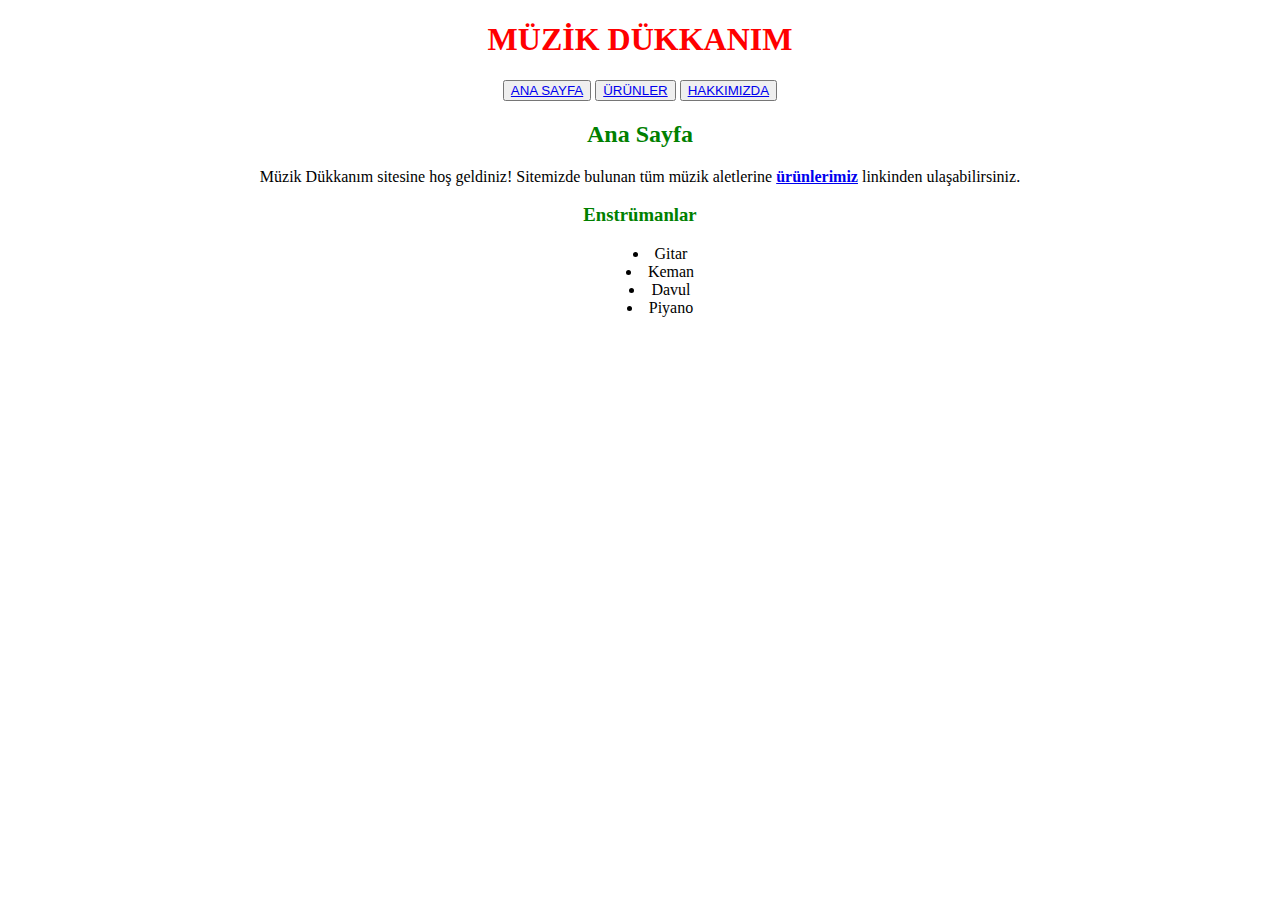
<file: JR/index.html>
<!DOCTYPE html>
<html lang="en">
<head>
    <meta charset="UTF-8">
    <meta name="viewport" content="width=device-width, initial-scale=1.0">
    <title>Ana Sayfa</title>
    <link rel="stylesheet" href="css/index.css">

</head>
<body class="body">
    <h1 class="h1">MÜZİK DÜKKANIM</h1>
    <button><a href="index.html">ANA SAYFA</a></button>
    <button><a href="product.html">ÜRÜNLER</a></button>
    <button><a href="about-us.html">HAKKIMIZDA</a></button>
    <H2>Ana Sayfa</H2>
    <p>Müzik Dükkanım sitesine hoş geldiniz! Sitemizde bulunan tüm müzik aletlerine <b><a href="product.html">ürünlerimiz</a></b> linkinden ulaşabilirsiniz.</p>
    <h3>Enstrümanlar</h3>
    <ul>
        <li>Gitar</li>
        <li>Keman</li>
        <li>Davul</li>
        <li>Piyano</li>
    </ul>
    

    
</body>
</html>
</file>
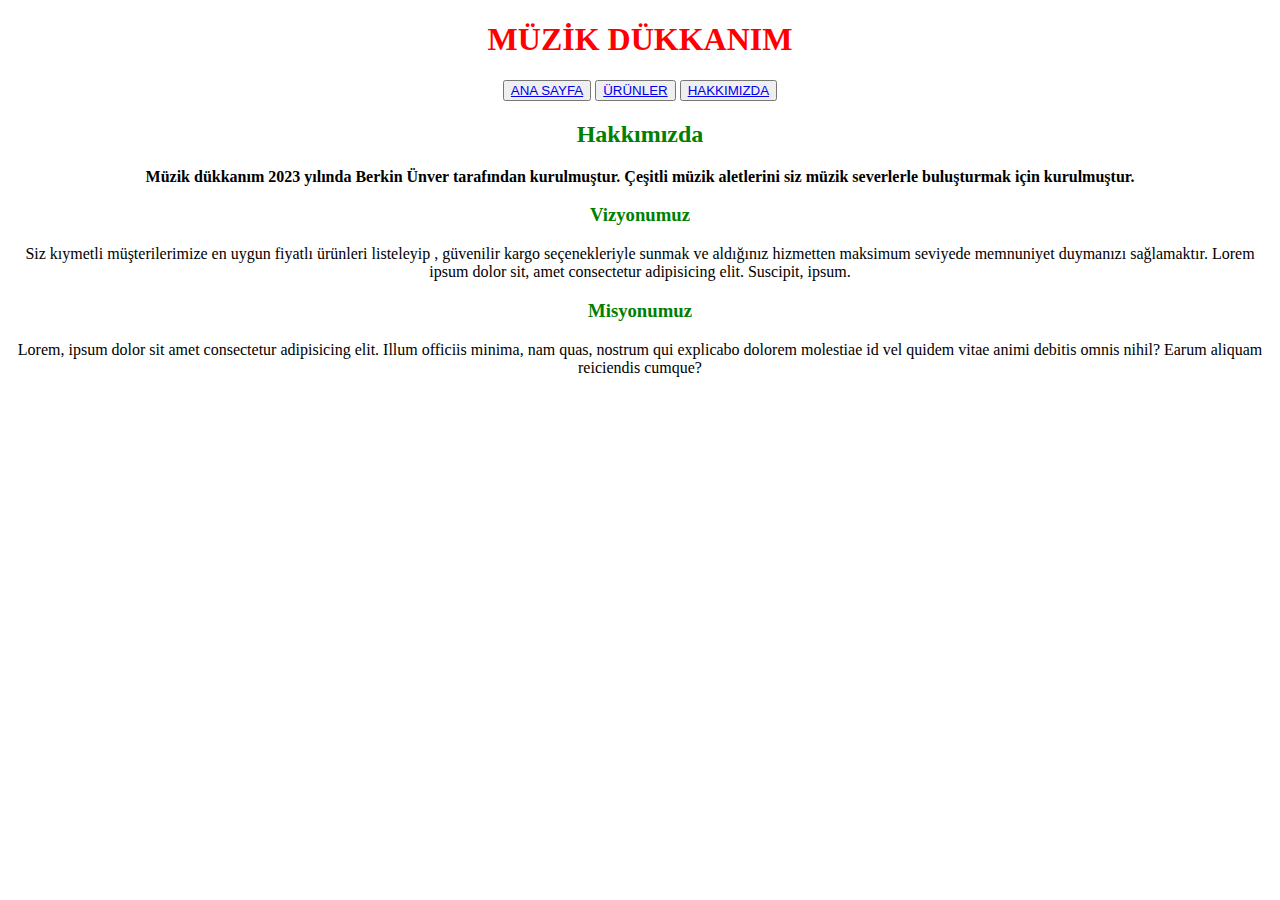
<file: JR/about-us.html>
<!DOCTYPE html>
<html lang="en">
<head>
    <meta charset="UTF-8">
    <meta name="viewport" content="width=device-width, initial-scale=1.0">
    <title>Hakkımızda</title>
    <link rel="stylesheet" href="css/about-us.css">
</head>
<body class="body">
    <h1 class="h1">MÜZİK DÜKKANIM</h1>
    <button><a href="index.html">ANA SAYFA</a></button>
    <button><a href="product.html">ÜRÜNLER</a></button>
    <button><a href="about-us.html">HAKKIMIZDA</a></button>
    <h2>Hakkımızda</h2>
    <p><b>Müzik dükkanım 2023 yılında Berkin Ünver tarafından kurulmuştur. Çeşitli müzik aletlerini siz müzik severlerle buluşturmak için kurulmuştur.</b></p>
    <h3>Vizyonumuz</h3>
    <p>Siz kıymetli müşterilerimize en uygun fiyatlı ürünleri listeleyip , güvenilir kargo seçenekleriyle sunmak ve aldığınız hizmetten maksimum seviyede memnuniyet duymanızı sağlamaktır. Lorem ipsum dolor sit, amet consectetur adipisicing elit. Suscipit, ipsum.
    </p>
    <h3>Misyonumuz</h3>
    Lorem, ipsum dolor sit amet consectetur adipisicing elit. Illum officiis minima, nam quas, nostrum qui explicabo dolorem molestiae id vel quidem vitae animi debitis omnis nihil? Earum aliquam reiciendis cumque?
    
</body>
</html>
</file>
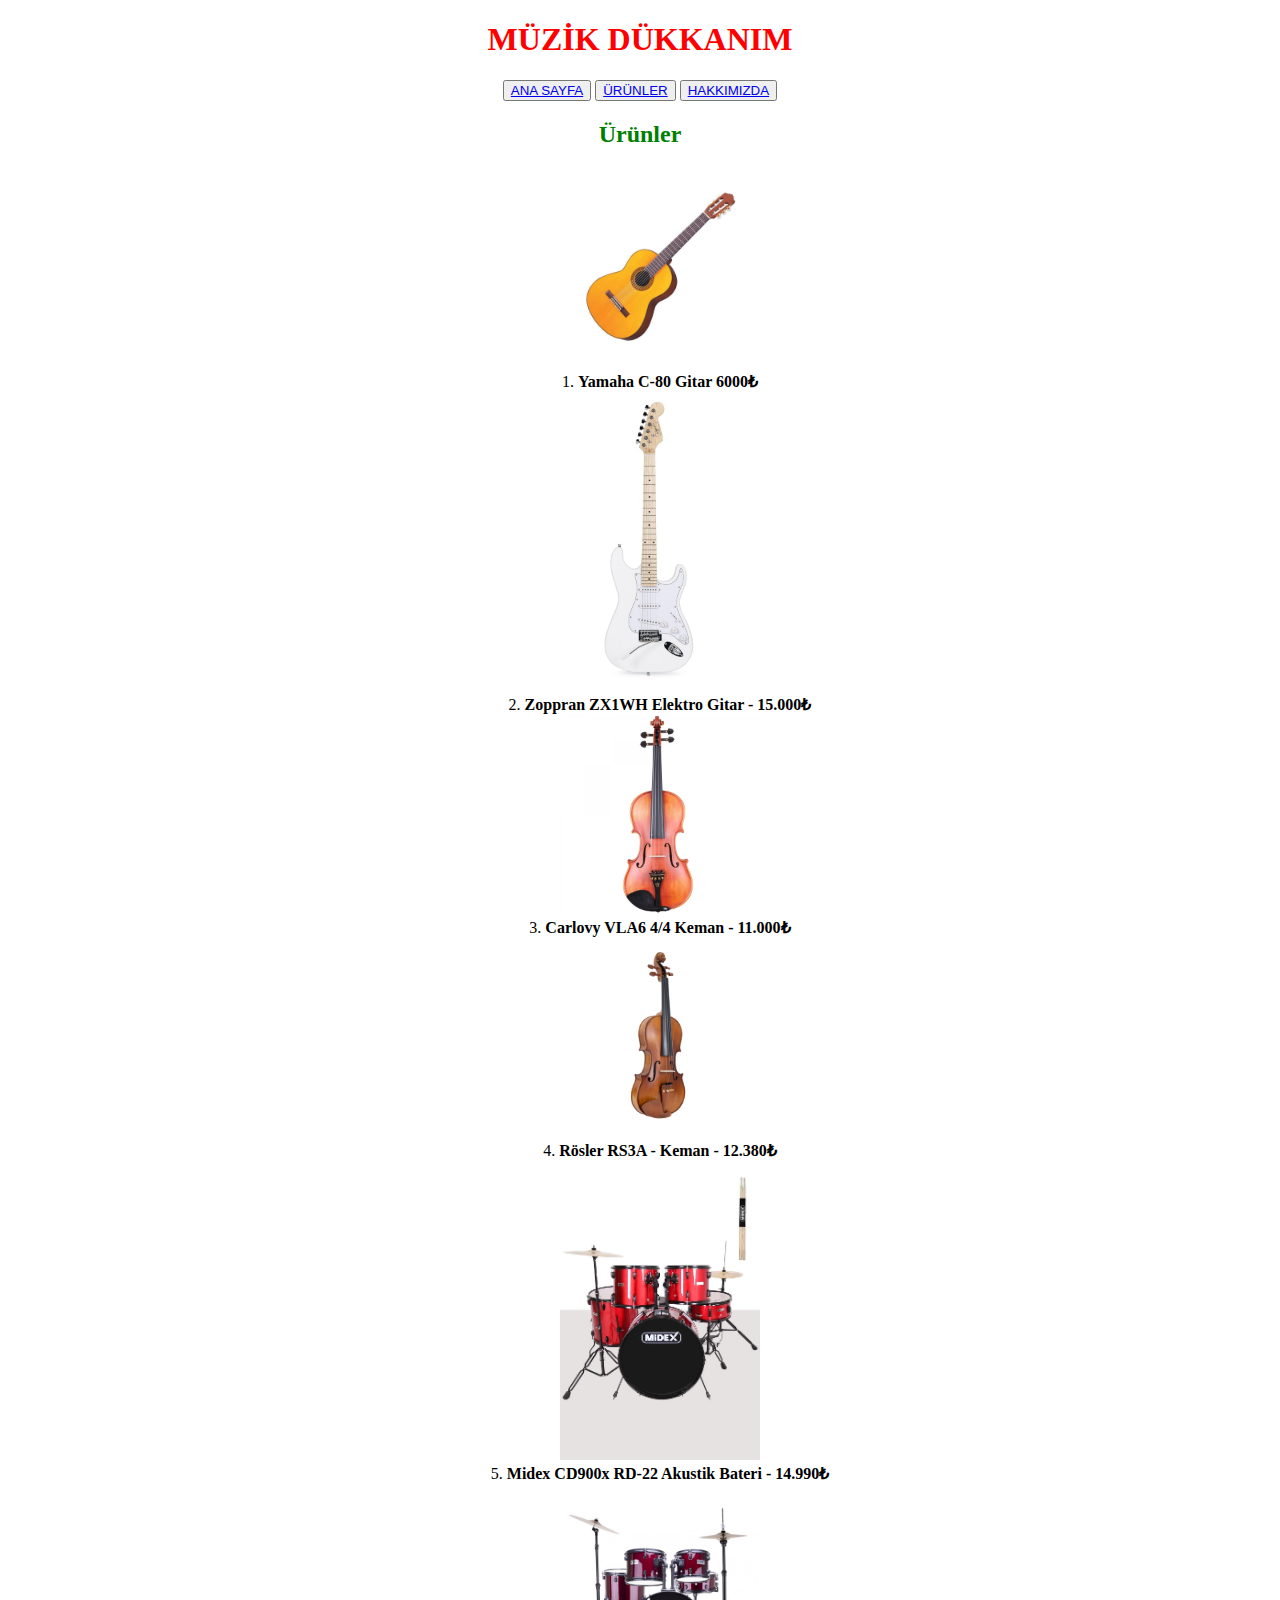
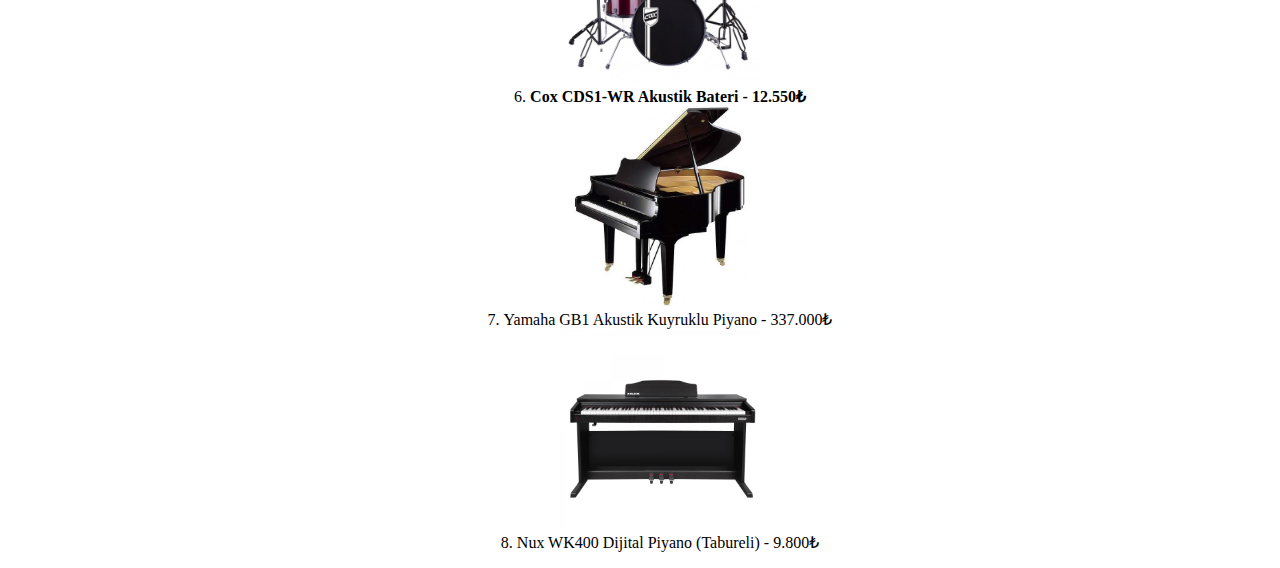
<file: JR/product.html>
<!DOCTYPE html>
<html lang="en">
<head>
    <meta charset="UTF-8">
    <meta name="viewport" content="width=device-width, initial-scale=1.0">
    <title>Ürünlerimiz</title>
    <link rel="stylesheet" href="css/product.css">
</head>
<body class="body">
    <h1 class="h1">MÜZİK DÜKKANIM</h1>
    <button><a href="index.html">ANA SAYFA</a></button>
    <button><a href="product.html">ÜRÜNLER</a></button>
    <button><a href="about-us.html">HAKKIMIZDA</a></button>
    <H2>Ürünler</H2>
    <ol>
        <img src="img/yamahac-80.jpg" width="200px" alt="">
        <li><b>Yamaha C-80 Gitar 6000₺</b></li>
        <img src="img/zoppranzx1wh.webp" width="200px"  alt="">
        <li><b>Zoppran ZX1WH Elektro Gitar - 15.000₺</b></li>
        <img src="img/Carlovy-VLA6-44-Keman_1.jpg" width="200px" alt="">
        <li><b>Carlovy VLA6 4/4 Keman - 11.000₺</b></li>
        <img src="img/rösler rs3a.jpg" width="200px" alt="">
        <li><b>Rösler RS3A - Keman - 12.380₺</b></li>
        <img src="img/midex-cd900x-rd-22-yetiskin-akustik-ba--b6580.webp" width="200px" alt="">
        <li><b>Midex CD900x RD-22 Akustik Bateri - 14.990₺</b></li>
        <img src="img/Cox-CDS1-WR-Akustik-Bateri-Seti_1.jpg" width="200px" alt="">
        <li><b>Cox CDS1-WR Akustik Bateri - 12.550₺</b></li>
        <img src="img/yamaha-gb1-akustik-kuyruklu-piyano-parlak-siyah-cce51c1f066f575b7d9a21f9f985bb02-12622d3632fb8eb8cb92c2028a5434e8-max-pp.jpg" width="200px" alt="">
        <li>Yamaha GB1 Akustik Kuyruklu Piyano - 337.000₺</li>
        <img src="img/Nux-WK-400-Dijital-Piyano-Tabureli_1.jpg" width="200px" alt="">
        <li>Nux WK400 Dijital Piyano (Tabureli) - 9.800₺</li>
    </ol>
    
</body>
</html>
</file>
<file: JR/css/index.css>
.body {
    text-align: center;
    list-style-position: inside;
    
}

h3, h2 {
    color: green;
    font-family: fantasy
}

h1 {
    color: red;
    font-family: fantasy;
}


.button1, .button2, .button3 {
    color: black;

}
</file>
<file: JR/css/about-us.css>
.body {
    text-align: center;
    list-style-position: inside;
    
}

h3, h2 {
    color: green;
    font-family: fantasy
}

h1 {
    color: red;
    font-family: fantasy;
}


.button1, .button2, .button3 {
    color: black;

}
</file>
<file: JR/css/product.css>
.body {
    text-align: center;
    list-style-position: inside;
    
}

h3, h2 {
    color: green;
    font-family: fantasy
}

h1 {
    color: red;
    font-family: fantasy;
}


.button1, .button2, .button3 {
    color: black;

}
</file>
